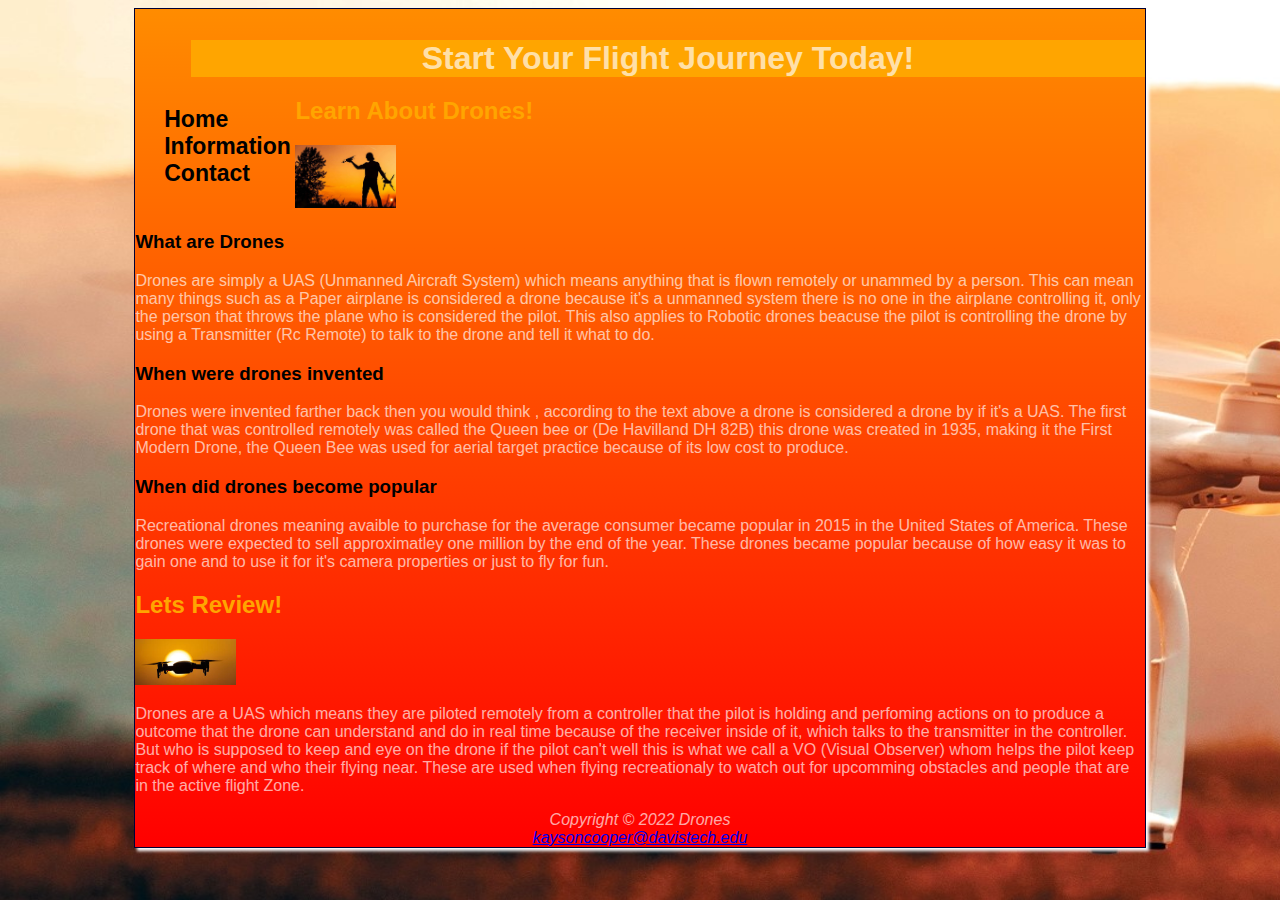
<file: index.html>
﻿<!DOCTYPE html>
<html lang="en">
<head>
    <title> Drone Information</title>
    <meta charset="utf-8">
    <link href="drones.css" rel="stylesheet" />

</head>
<body>
  <div id="dronewrapper">
    <header>
        <h1>Start Your Flight Journey Today!</h1>
    </header>
    <nav>
      <div id="container-space">
         <ul>
          <li><a href="index.html">Home</a></li>
          <li><a href="information.html">Information</a></li>
          <li><a href="contact.html">Contact</a></li>
         
          </ul>
      </div>

    </nav>
    <main>
        <h2><span class="drones">Learn About Drones!</span> </h2>
        <img src="gps-drone-big.jpg" width="10%" alt="Siloute holding a drone while a drone is in the sky "/>
             
                 <h3><span class="h3">What are Drones</span></h3> 
              
                <p> 
                  Drones are simply a UAS (Unmanned Aircraft System)
                which means anything that is flown remotely or  unammed by a person.
                This can mean many things such as a Paper airplane is considered a drone because it's a unmanned system
                there is no one in the airplane controlling it, only the person that throws the plane who is considered the pilot.
                This also applies to Robotic drones beacuse the pilot is controlling the drone by using a Transmitter (Rc Remote) to talk to the drone and tell it what to do.
              </p>

                <h3><span class="h3">When were drones invented</span> </h3>

              <p>  
                Drones were invented farther back then you would think , according to the text above a drone is
                considered a drone by if it's a UAS. The first drone that was controlled remotely was called the Queen bee or (De Havilland DH 82B)
                this drone was created in 1935, making it the First Modern Drone, the Queen Bee was used for aerial target practice because of its low cost to produce.
              </p>

                <h3><span class="h3">When did drones become popular</span></h3> 
             
                <p> 
                Recreational drones meaning avaible to purchase for the average consumer became popular in 2015 in the United States of America. 
                These drones were expected to sell approximatley one million by the end of the year. 
                These drones became popular because of how easy it was to gain one and to use it for 
                it's camera properties or just to fly for fun.
              </p>   

        <h2>
            <span class="drones">Lets Review!</span>
        </h2><img src="sundrone.jpg" width="10%" alt="Drone Siloute flying away from the " />

        <p> 
            Drones are a UAS
            which means they are piloted remotely from a controller that the pilot is holding and perfoming actions on to produce a outcome that the drone can understand 
            and do in real time because of the receiver inside of it, which talks to the transmitter in the controller. But who is supposed to keep and eye on the drone if the pilot can't
            well this is what we call a VO (Visual Observer) whom helps the pilot keep track of where and who their flying near. These are used 
            when flying recreationaly to watch out for upcomming obstacles and people that are in the active flight Zone. 
          </p>     

            
            
    </main>
    <footer>
                Copyright &copy; 2022 Drones<br>
 
                <a href="mailto:kaysoncooper@davistech.edu">
                    kaysoncooper@davistech.edu
                </a>
            
    </footer>
</body>
</div>
</html>
</file>
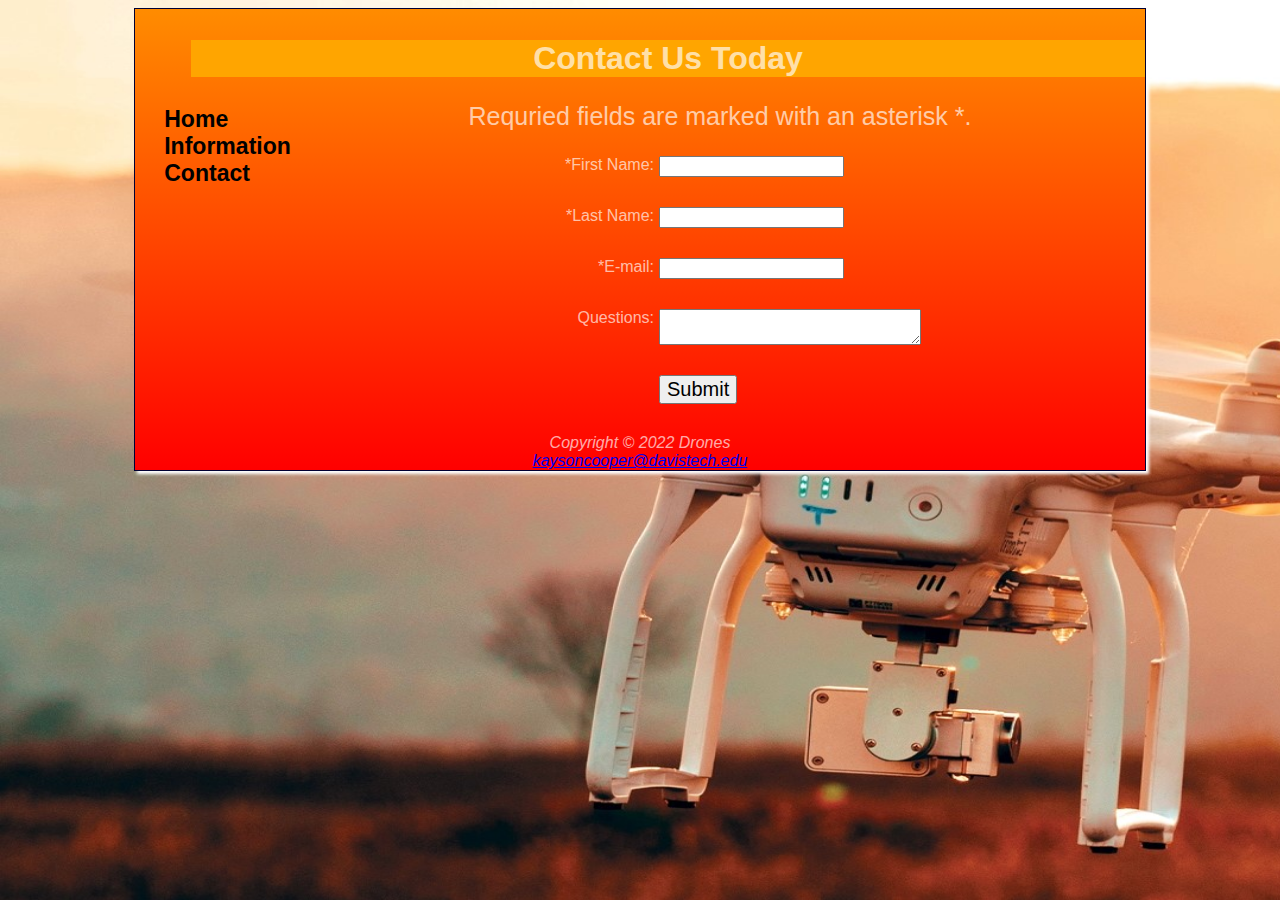
<file: contact.html>
<!DOCTYPE html>
<html lang="en">
<head>
    <title> Drone Information</title>
    <meta charset="utf-8">
    <link href="drones.css" rel="stylesheet" />

</head>
<body>
  <div id="dronewrapper">
    <header>
        <h1>Contact Us Today</h1>
    </header>
    <nav>
      <div id="container-space">
         <ul>
          <li><a href="index.html">Home</a></li>
          <li><a href="information.html">Information</a></li>
          <li><a href="contact.html">Contact</a></li>
         
          </ul>
      </div>

    </nav>
    <main>
        <div id="h2text">        
            <p>
                Requried fields are marked with an asterisk *.
            </div>
            </p>
            
<div class="form-center">
            <form method="post" action="https://webdevbasics.net/scripts/demo.php">

            <form>
                <label for="myName">*First Name:</label>
                <input type="text" name="myName" id="myName" required="required">

                <label for="myLast">*Last Name:</label>
                <input type="text" name="myLast" id="myLast" requried="required">

                <label for="myEmail">*E-mail:</label>
                <input type="email" name="myEmail" id="myEmail" required="required">

                <label for="Questions">Questions:</label>
                <textarea name="myQuestions" id="myQuestions" rows="2" cols="30"></textarea>

                <input type="submit">
            </form>
        </div>  


            
            
    </main>
    <footer>
                Copyright &copy; 2022 Drones<br>
 
                <a href="mailto:kaysoncooper@davistech.edu">
                    kaysoncooper@davistech.edu
                </a>
            
    </footer>
</body>
</div>
</html>
</file>
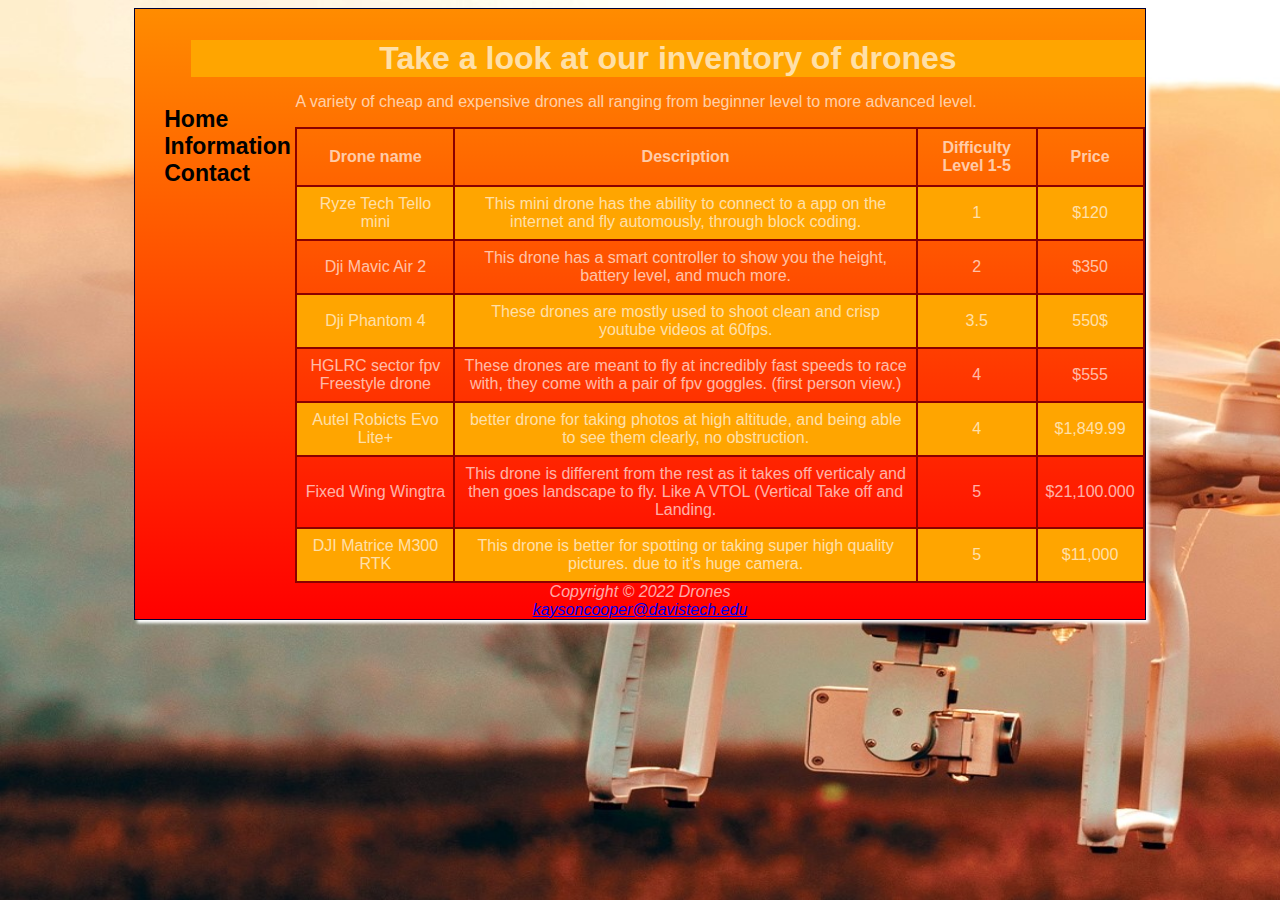
<file: information.html>
<!DOCTYPE html>
<html lang="en">
<head>
    <title> Drone Information</title>
    <meta charset="utf-8">
    <link href="drones.css" rel="stylesheet" />

</head>
<body>
  <div id="dronewrapper">
    <header>
        <h1>Take a look at our inventory of drones</h1>
    </header>
    <nav>
      <div id="container-space">
         <ul>
          <li><a href="index.html">Home</a></li>
          <li><a href="information.html">Information</a></li>
          <li><a href="contact.html">Contact</a></li>
         
          </ul>
      </div>

    </nav>
    <main>
        <p>
            A variety of cheap and expensive drones all ranging from beginner level to more advanced level. 
        </p>
        <table>
            <tr>
                <th>Drone name</th>
                <th>Description</th>
                <th>Difficulty Level 1-5</th>
                <th>Price</th>
            </tr>
            <tr>
            <td>Ryze Tech Tello mini</td>
            <td>This mini drone has the ability to connect to a app on the internet and fly automously, through block coding.</td>
            <td>1</td>
            <td>$120</td>
            </tr>

            <tr>
            <td>Dji Mavic Air 2</td>
            <td>This drone has a smart controller to show you the height, battery level, and much more.</td>
            <td>2</td>
            <td>$350</td>
            </tr>

            <tr>
                <td>Dji Phantom 4</td>
                <td>These drones are mostly used to shoot clean and crisp youtube videos at 60fps.</td>
                <td>3.5</td>
                <td>550$</td>
            </tr>

            <tr>
                <td>HGLRC sector fpv Freestyle drone</td>
                <td>These drones are meant to fly at incredibly fast speeds to race with, they come with a pair of fpv goggles. (first person view.)</td>
                <td>4</td>
                <td>$555</td>
            </tr>
            <tr>
                <td>Autel Robicts Evo Lite+</td>
                <td>better drone for taking photos at high altitude, and being able to see them clearly, no obstruction. </td>
                <td>4</td>
                <td>$1,849.99</td>
            </tr>
            
            <tr>
                <td>Fixed Wing Wingtra</td>
                <td>This drone is different from the rest as it takes off verticaly and then goes landscape to fly. Like A VTOL (Vertical Take off and Landing.</td>
                <td>5</td>
                <td>$21,100.000</td>
            </tr>

            <tr>
                <td>DJI Matrice M300 RTK</td>
                <td>This drone is better for spotting or taking super high quality pictures. due to it's huge camera.</td>
                <td>5</td>
                <td>$11,000</td>
            </tr>
        </table>
            
    </main>
    <footer>
                Copyright &copy; 2022 Drones<br>
 
                <a href="mailto:kaysoncooper@davistech.edu">
                    kaysoncooper@davistech.edu
                </a>
            
    </footer>
</body>
</div>
</html>
</file>
<file: drones.css>
* {
    box-sizing: border-box;
}
body {
    color: rgba(255, 255, 255, 0.671);
    font-family: Arial, Helvetica, sans-serif;
    background-image: url(droneback.jpg);
    background-size: 1980px 1080px;
    background-repeat: no-repeat;
}
header {
    padding-top: 10px;
    padding-left: 3.5em;
    text-align: center;
}
nav a:link {
    color: black;
    text-decoration: none;
}
nav a:visited {
    color: red;
}
nav a:hover {
    color: orange;
}
nav ul {    
    margin: 0;
    padding-left: 0;
    font-size: 1.2em;
    list-style-type: none;
    text-decoration: none;
}
nav {
    font-size: 120%;
    padding: 1.5em;
    font-weight: bold;
    float: left;
    width: 160px;
}
h1 {
    background-color: orange;
    margin-bottom: 0;
    text-align: center; 
}
h2 {
    font-weight: bold;
}
footer {
    text-align: center;
    font-style: italic;
}
h3 {
    font-weight: bold;
}
.drones {
    font-weight: bold;
    color: orange;
}
.h3 {
    font-weight: bold;
    color: black;
}
#dronewrapper {
    background-image: linear-gradient(darkorange, red);
    margin-right: auto;
    margin-left : auto;
    width: 80%;
    background-color: orange;
    min-width: 960px;
    max-width: 2048px;
    box-shadow: 3px 3px 3px #FFFFFF;
    border: 1px solid #000033;
}
table {
    border-style: solid;
    border-color: darkred;
    border-width: 2px;
    border-collapse: collapse;
}
td {
    padding: 0.5em;
    border-style: solid;
    border-width: 2px;
    border-color: darkred;
    text-align: center;
}
th {
    padding: 0.6em;
    border-style: solid;
    border-width: 2px;
    border-color: darkred;
}
tr:nth-of-type(even)
{
    background-color: orange;
}
label {
    float: left;
    display: block;
    text-align: right;
    padding-right: 5px;
    width: 140px;
}
input, textarea {
    margin-bottom: 30px;
    display: block;
}
input[type="submit"] {
    margin-left: 140px;
    font-size: 20px;
}
.form-center {
    display: flex;
    justify-content: center;
}
#h2text {
    text-align: center;
    margin-bottom: 0; 
    font-size: 25px;
}
</file>
